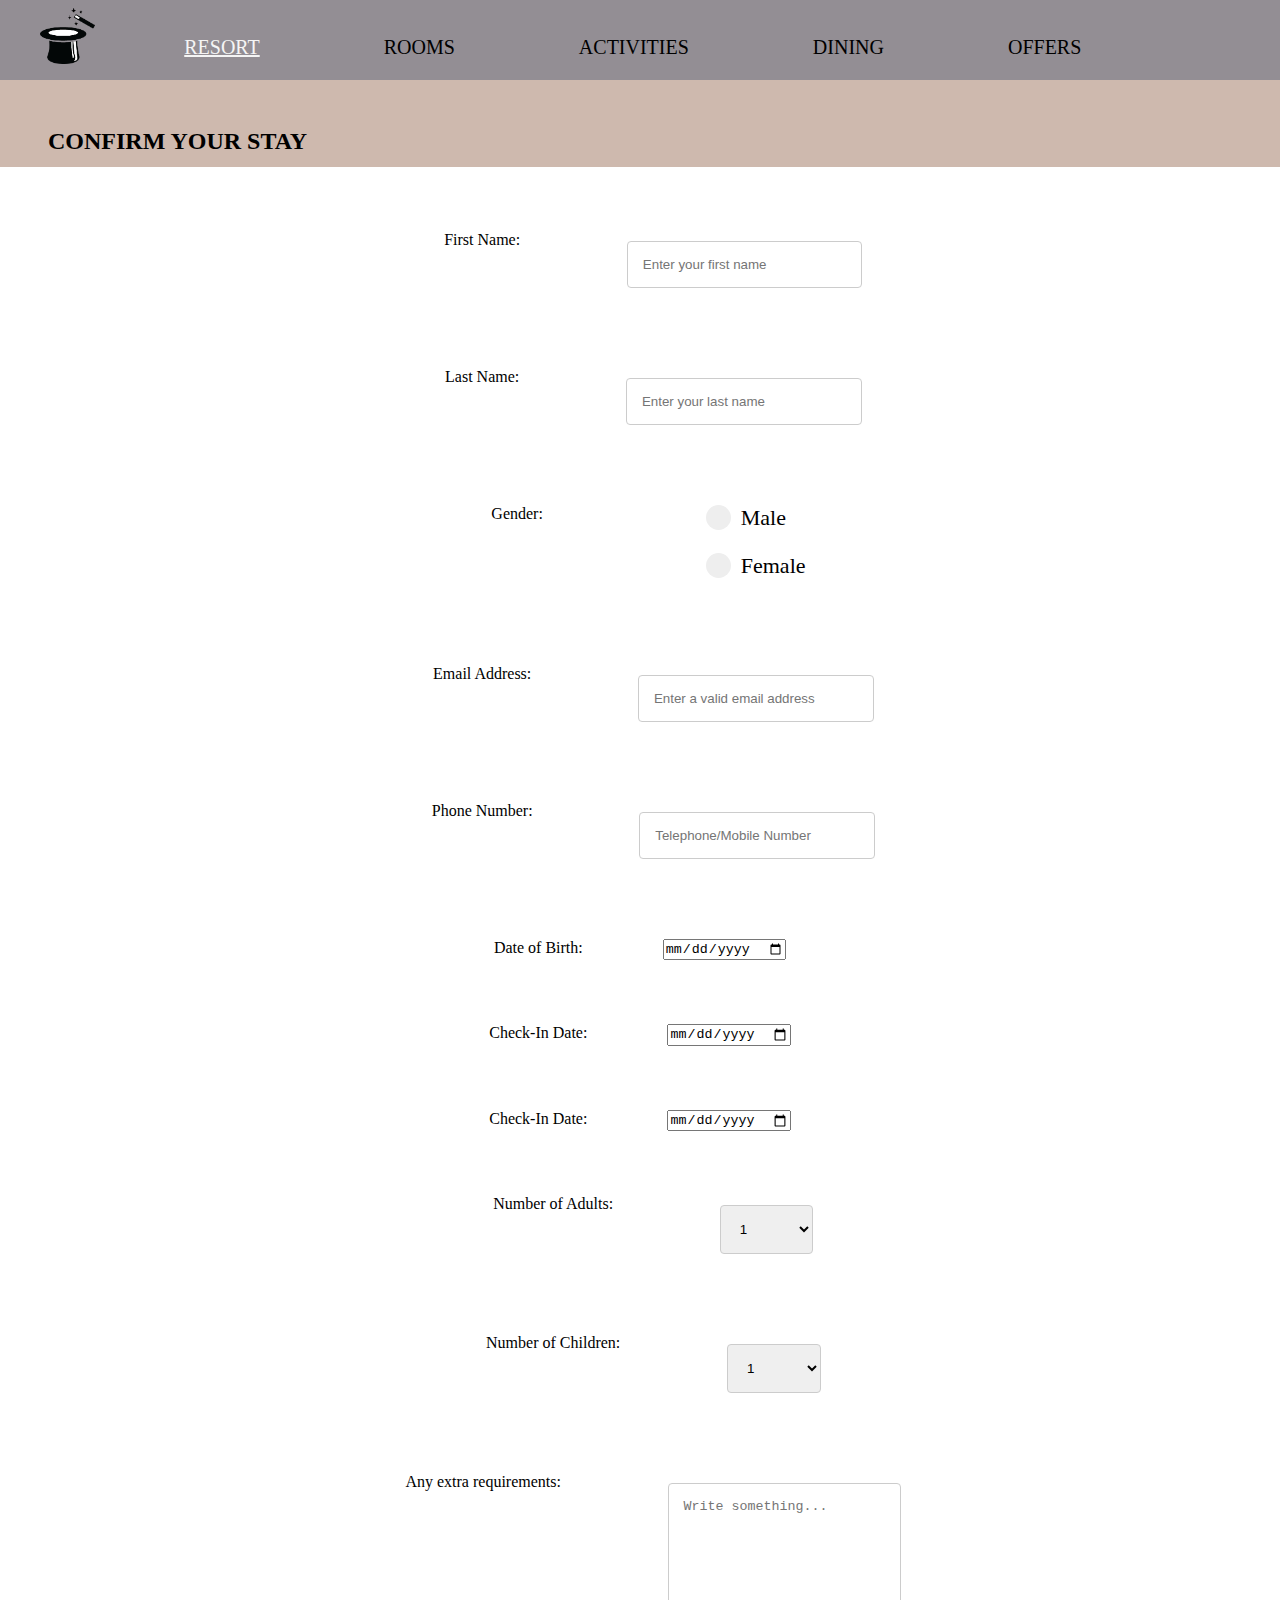
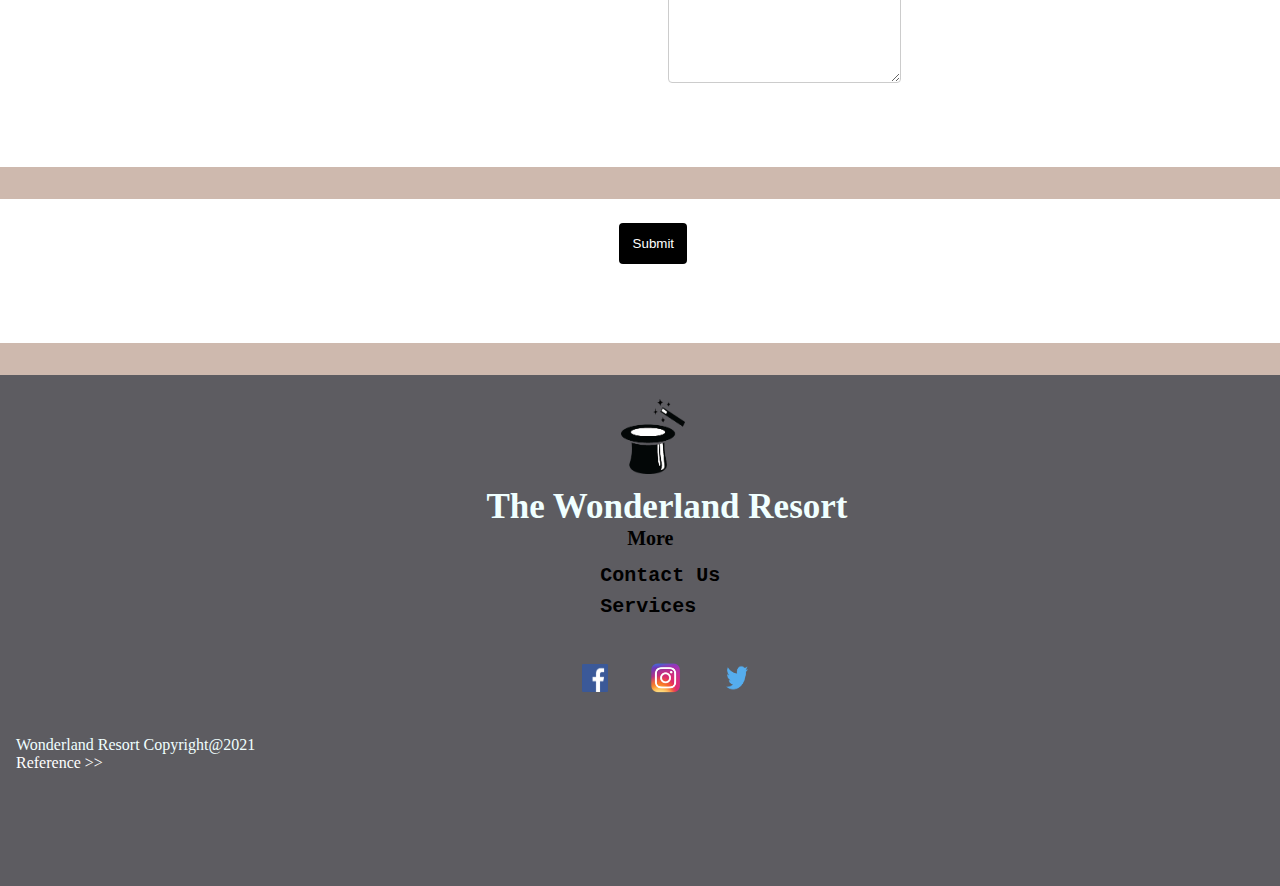
<file: deco1400 website-3/bookingform.html>
<!doctype html>
<html lang = 'en'>

    <head>
        <meta charset="utf-8">
        <title>WONDERLAND </title>
        <link rel="stylesheet" href="css/bookingform.css">
        <link rel="stylesheet" href="css/style.css">
        <meta name="viewport" content="width=device-width, initial-scale=1.0">
    </head>

    <body>
        <header>
            <nav class="logo">
                <ul>
                    <li><a href="profile.html"><img class ="hat" src = "images/magic_hat.png" alt="magical hat"></a></li>
                </ul>
            </nav>

        <nav class="menu">
            <ul>
                <li><a class="active" href="profile.html"> RESORT </a></li>
                <li><a href="rooms.html"> ROOMS </a></li>
                <li><a href="activities.html"> ACTIVITIES </a></li>
                <li><a href="dining.html">DINING </a></li>
                <li><a href="offers.html"> OFFERS </a></li>
            </ul>
        </nav>

    </header>

    <section id="bookingform">
        <h2> CONFIRM YOUR STAY </h2>

        <form method="get" action="profile.html">
            <fieldset>
                <div class="form-item">
                    <label for="form-first-name"> First Name: </label><br>
                    <div class="form-element">
                        <input type="text" name="fname" id="form-first-name" placeholder="Enter your first name">
                    </div>
                </div>
                
                <div class="form-item">
                    <label for="form-last-name"> Last Name: </label>
                    <div class="form-element">
                        <input type="text" name="lname" id="form-last-name" placeholder="Enter your last name">
                    </div>
                </div>

                <div class="form-item">
                    <label>Gender:</label>
                    <div class="form-element">
                        <label class="form-male">
                            <input type="radio" id="form-male" name="gender" value="male"> Male
                            <span class="checkmark"></span>
                        </label>
                        <label class="form-female">
                            <input type="radio" id="form-female" name="gender" value="female"> Female
                            <span class="checkmark"></span>
                        </label>
                    </div>
                </div>  

                <div class="form-item">
                    <label for="form-email"> Email Address: </label>
                    <div class="form-element">
                        <input type="text" name="email" id="form-email" placeholder="Enter a valid email address">
                    </div>
                </div>    
                
                <div class="form-item">
                    <label for="form-phone"> Phone Number: </label>
                    <div class="form-element">
                        <input type="text" name="phoneno" id="form-phone" placeholder="Telephone/Mobile Number">
                    </div>
                </div>  
                
                <div class="form-item">
                    <label for="form-bod"> Date of Birth: </label>
                    <div class="form-element">
                        <input type="date" name="bod" id="form-bod" placeholder="dd/mm/yyyy">
                    </div>
                </div>  

                <div class="form-item">
                    <label for="form-checkin"> Check-In Date: </label>
                    <div class="form-element">
                        <input type="date" name="checkin" id="form-checkin" placeholder="dd/mm/yyyy">
                    </div>
                </div> 

                <div class="form-item">
                    <label for="form-checkout"> Check-In Date: </label>
                    <div class="form-element">
                        <input type="date" name="checkout" id="form-checkout" placeholder="dd/mm/yyyy">
                    </div>
                </div>

                <div class="form-item">
                    <label for="form-no-adults"> Number of Adults:</label>
                    <div class="form-element">
                        <select name="adults" id="form-no-adults">
                            <option value="1">1</option>
                            <option value="2">2</option>
                            <option value="3">3</option>
                            <option value="4">4</option>
                            <option value="5">5</option>
                            <option value="6">6</option>
                            <option value="7">7</option>
                            <option value="8">8</option>
                            <option value="9">9</option>
                            <option value="10">10</option>
                        </select>
                    </div>
                </div>

                <div class="form-item">
                    <label for="form-no-children"> Number of Children:</label>
                    <div class="form-element">
                        <select name="children" id="form-no-children">
                            <option value="1">1</option>
                            <option value="2">2</option>
                            <option value="3">3</option>
                            <option value="4">4</option>
                            <option value="5">5</option>
                            <option value="6">6</option>
                            <option value="7">7</option>
                            <option value="8">8</option>
                            <option value="9">9</option>
                            <option value="10">10</option>
                        </select>
                    </div>
                </div>
                
                <div class="form-item">
                    <label for="form-extra"> Any extra requirements: </label>
                    <div class="form-element">
                        <textarea name="extra" id="form-extra" placeholder="Write something..." style="height: 200px"></textarea>
                    </div>
                </div>

            </fieldset>

            <fieldset>
                <button type="submit" id="submit">Submit</button>
            </fieldset>
        </form>
    </section>
    </body>

    <footer>
        <ul>
            <li><img class ="footerhat" src = "images/magic_hat.png" alt="magical hat"></li>
            <div class="footerBanner">
            <li><h3> The Wonderland Resort </h3></li>
            <h4>More</h4>
            <h5> <a href="contactus.html">Contact Us </a></h5>
            <h5> <a href="services.html">Services </a></h5>
            </div>
        </ul>

         <section class="socialmedia">
             <li><img class = 'fb' src = "images/fb.png" alt="fb"></li>
             <li><img class = "ins"src = "images/ins.png" alt="ins"></li>
             <li><img class = "twitter" src = "images/twitter.png" alt="twitter"></li>
         </section>

         <div class = "copyright">
            <li><p>Wonderland Resort Copyright@2021</p></li>
            <li><a href="reference.html">Reference >></a></li>
        </div>

    </footer>
</file>
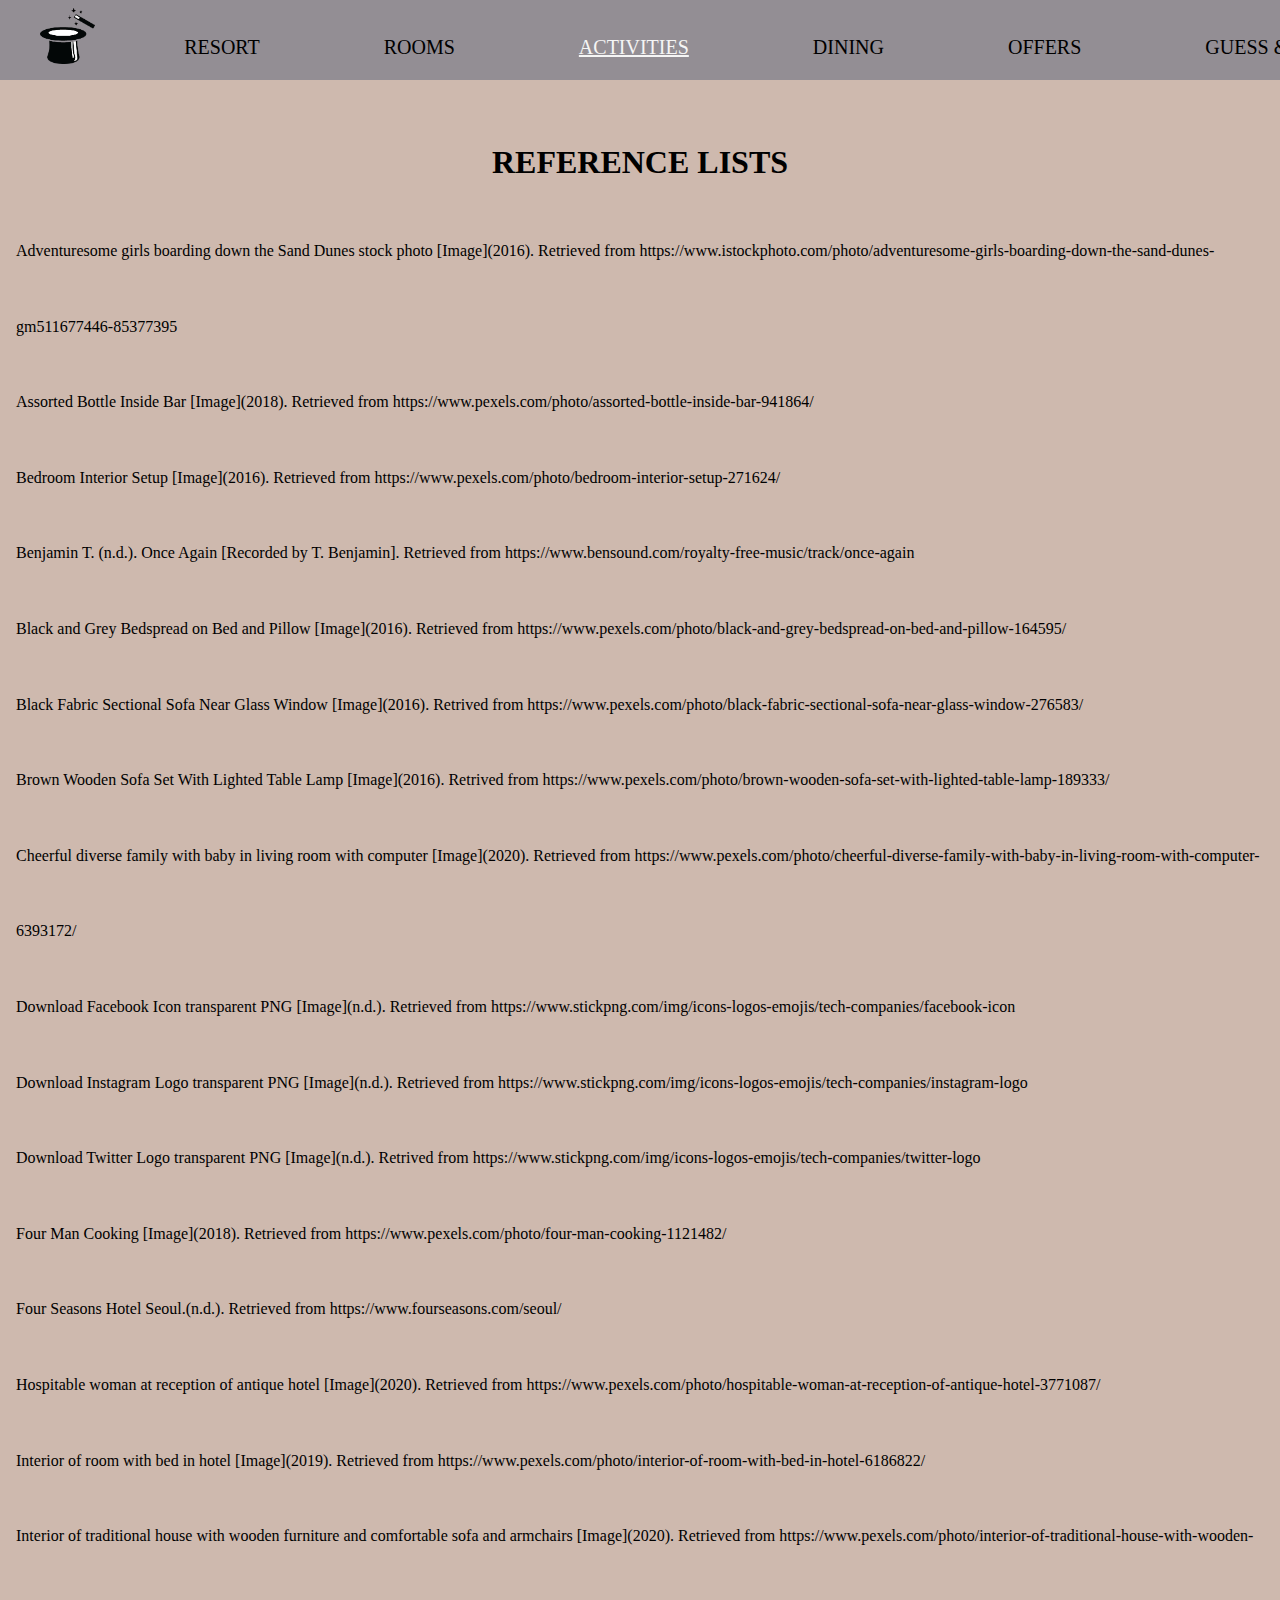
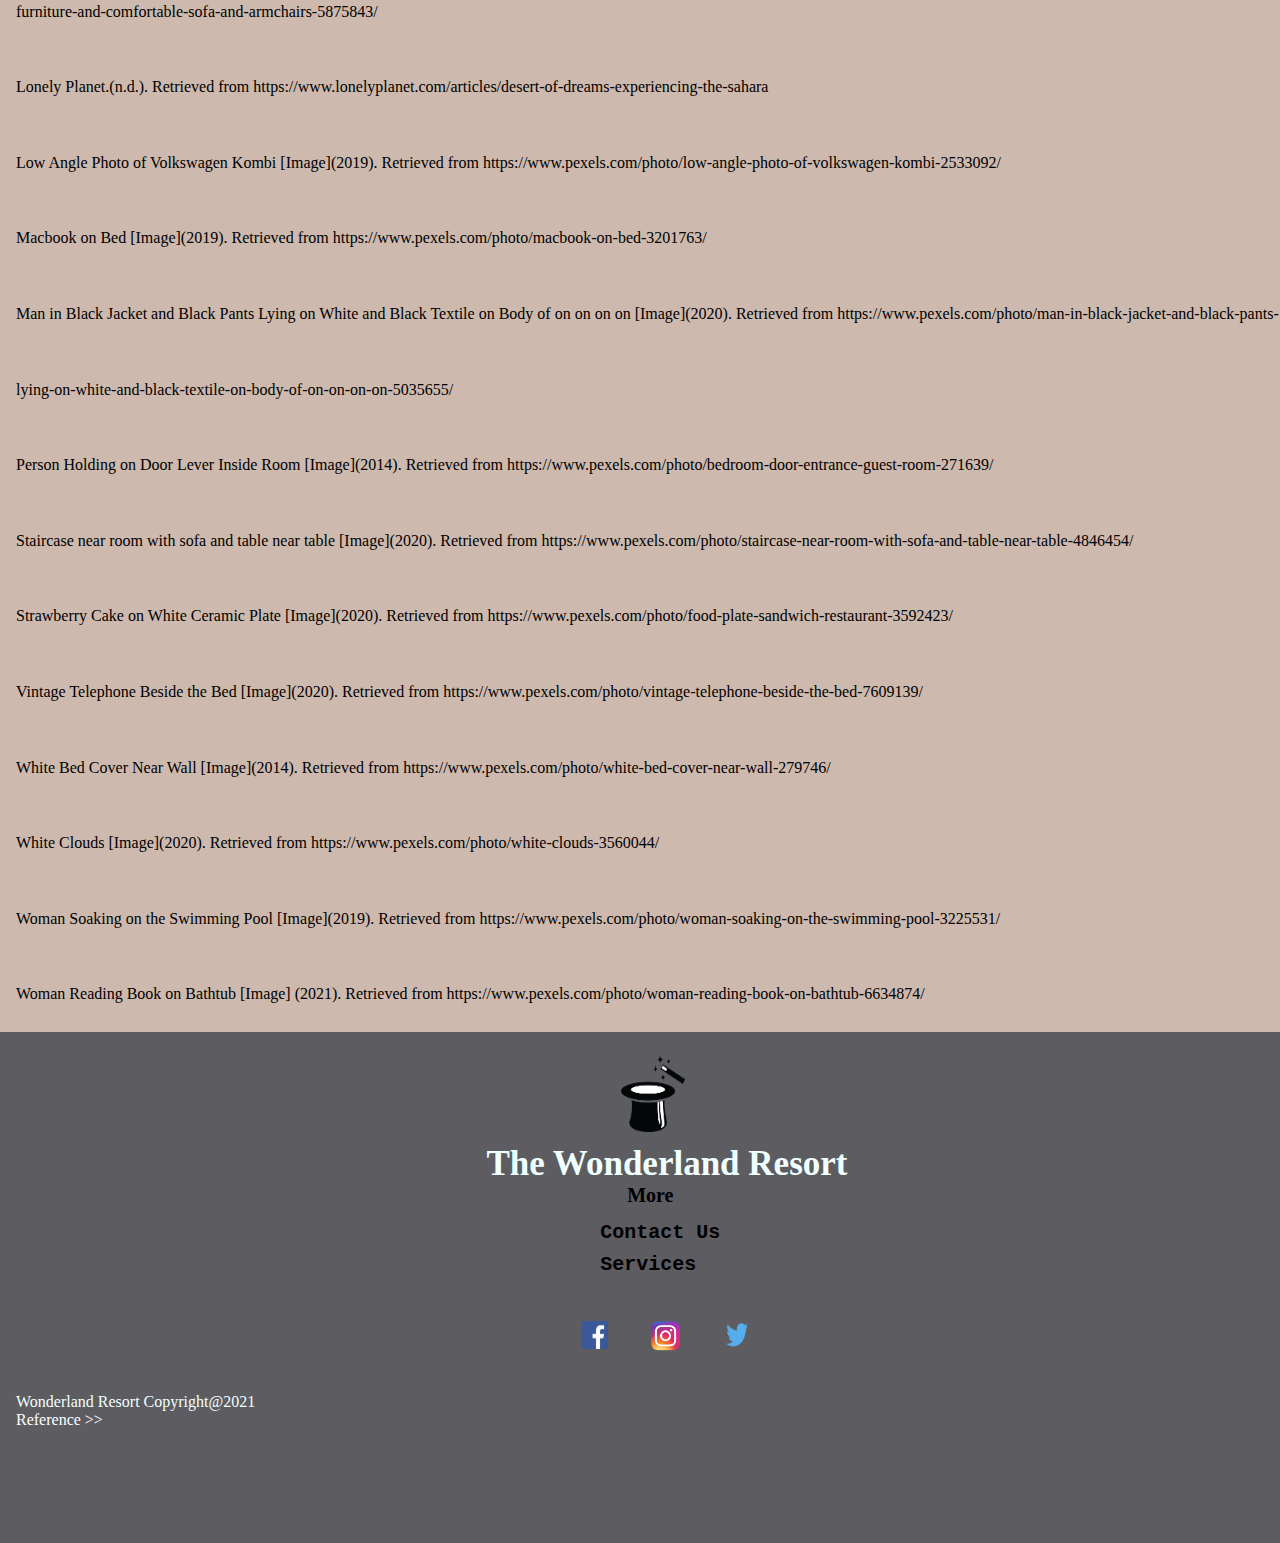
<file: deco1400 website-3/reference.html>
<!doctype html>
<html lang = 'en'>
    <head>
        <meta charset="utf-8">
        <title> SERVICES </title>
        <link rel="stylesheet" href="css/style.css">
        <meta name="viewport" content="width=device-width, initial-scale=1.0">

    </head>

    <body>
        <header>
            <nav class="logo">
                <ul>
                    <li><a href="index.html"><img class ="hat" src = "images/magic_hat.png" alt="magical hat"></a></li>
                    <li>
                        <div class="dropdownmenu">
                            <img class = "drop-down" src ="images/hamburger.png" alt="hamburger">
                            <div class="dropdowncontent">
                                <a href="index.html">RESORT</a>
                                <a href="rooms.html"> ROOMS </a>
                                <a href="activities.html"> ACTIVITIES </a>
                                <a href="dining.html">DINING </a>
                                <a href="offers.html"> OFFERS </a>
                                <a href="contactus.html">CONTACT US</a>
                                <a href="services.html">SERVICES</a>
                                <a href="minigame.html">GUESS AND WIN</a>
                            </div>
                        </div>
                    </li>
                </ul>
            </nav>

        
 
            <nav class="menu">
                <ul>
                    <li><a href="index.html"> RESORT </a></li>
                    <li><a href="rooms.html"> ROOMS </a></li>
                    <li><a class="active"  href="activities.html"> ACTIVITIES </a></li>
                    <li><a href="dining.html">DINING </a></li>
                    <li><a href="offers.html"> OFFERS </a></li>
                    <li><a href="minigame.html" id="guess">GUESS & WIN</a></li>
                </ul>
            </nav>
   
        </header>

        <div class="reference">

            <h1>REFERENCE LISTS</h1>

        
            <p> Adventuresome girls boarding down the Sand Dunes stock photo [Image](2016). Retrieved from https://www.istockphoto.com/photo/adventuresome-girls-boarding-down-the-sand-dunes-gm511677446-85377395
                <br>
                Assorted Bottle Inside Bar [Image](2018). Retrieved from https://www.pexels.com/photo/assorted-bottle-inside-bar-941864/
                <br>
                Bedroom Interior Setup [Image](2016). Retrieved from https://www.pexels.com/photo/bedroom-interior-setup-271624/
                <br>
                Benjamin T. (n.d.). Once Again [Recorded by T. Benjamin]. Retrieved from https://www.bensound.com/royalty-free-music/track/once-again
                <br>
                Black and Grey Bedspread on Bed and Pillow [Image](2016). Retrieved from https://www.pexels.com/photo/black-and-grey-bedspread-on-bed-and-pillow-164595/
                <br>
                Black Fabric Sectional Sofa Near Glass Window [Image](2016). Retrived from https://www.pexels.com/photo/black-fabric-sectional-sofa-near-glass-window-276583/
                <br>
                Brown Wooden Sofa Set With Lighted Table Lamp [Image](2016). Retrived from https://www.pexels.com/photo/brown-wooden-sofa-set-with-lighted-table-lamp-189333/
                <br>
                Cheerful diverse family with baby in living room with computer [Image](2020). Retrieved from https://www.pexels.com/photo/cheerful-diverse-family-with-baby-in-living-room-with-computer-6393172/
                <br>
                Download Facebook Icon transparent PNG [Image](n.d.). Retrieved from https://www.stickpng.com/img/icons-logos-emojis/tech-companies/facebook-icon
                <br>
                Download Instagram Logo transparent PNG [Image](n.d.). Retrieved from https://www.stickpng.com/img/icons-logos-emojis/tech-companies/instagram-logo
                <br>
                Download Twitter Logo transparent PNG [Image](n.d.). Retrived from https://www.stickpng.com/img/icons-logos-emojis/tech-companies/twitter-logo
                <br>
                Four Man Cooking [Image](2018). Retrieved from https://www.pexels.com/photo/four-man-cooking-1121482/
                <br>
                Four Seasons Hotel Seoul.(n.d.). Retrieved from https://www.fourseasons.com/seoul/
                <br>
                Hospitable woman at reception of antique hotel [Image](2020). Retrieved from https://www.pexels.com/photo/hospitable-woman-at-reception-of-antique-hotel-3771087/
                <br>
                Interior of room with bed in hotel [Image](2019). Retrieved from https://www.pexels.com/photo/interior-of-room-with-bed-in-hotel-6186822/
                <br>
                Interior of traditional house with wooden furniture and comfortable sofa and armchairs [Image](2020). Retrieved from https://www.pexels.com/photo/interior-of-traditional-house-with-wooden-furniture-and-comfortable-sofa-and-armchairs-5875843/
                <br>
                Lonely Planet.(n.d.). Retrieved from https://www.lonelyplanet.com/articles/desert-of-dreams-experiencing-the-sahara
                <br>
                Low Angle Photo of Volkswagen Kombi [Image](2019). Retrieved from https://www.pexels.com/photo/low-angle-photo-of-volkswagen-kombi-2533092/
                <br>
                Macbook on Bed [Image](2019). Retrieved from https://www.pexels.com/photo/macbook-on-bed-3201763/
                <br>
                Man in Black Jacket and Black Pants Lying on White and Black Textile on Body of on on on on [Image](2020). Retrieved from https://www.pexels.com/photo/man-in-black-jacket-and-black-pants-lying-on-white-and-black-textile-on-body-of-on-on-on-on-5035655/
                <br>
                Person Holding on Door Lever Inside Room [Image](2014). Retrieved from https://www.pexels.com/photo/bedroom-door-entrance-guest-room-271639/
                <br>
                Staircase near room with sofa and table near table [Image](2020). Retrieved from https://www.pexels.com/photo/staircase-near-room-with-sofa-and-table-near-table-4846454/
                <br>
                Strawberry Cake on White Ceramic Plate [Image](2020). Retrieved from https://www.pexels.com/photo/food-plate-sandwich-restaurant-3592423/
                <br>
                Vintage Telephone Beside the Bed [Image](2020). Retrieved from https://www.pexels.com/photo/vintage-telephone-beside-the-bed-7609139/
                <br>
                White Bed Cover Near Wall [Image](2014). Retrieved from https://www.pexels.com/photo/white-bed-cover-near-wall-279746/
                <br>
                White Clouds [Image](2020). Retrieved from https://www.pexels.com/photo/white-clouds-3560044/
                <br>
                Woman Soaking on the Swimming Pool [Image](2019). Retrieved from https://www.pexels.com/photo/woman-soaking-on-the-swimming-pool-3225531/
                <br>
                Woman Reading Book on Bathtub [Image] (2021). Retrieved from https://www.pexels.com/photo/woman-reading-book-on-bathtub-6634874/
                <br>

            </p>
    </div>

    <footer>
        <ul>
            <li><a href="index.html"><img class ="footerhat" src = "images/magic_hat.png" alt="magical hat"></a></li>
            <div class="footerBanner">
            <li><h3> The Wonderland Resort </h3></li>
            <h4>More</h4>
            <h5> <a href="contactus.html">Contact Us </a></h5>
            <h5> <a href="services.html">Services </a></h5>
            </div>
        </ul>

        <section class="socialmedia">
            <li><a href="https://www.facebook.com/" ><img class = 'fb' src = "images/fb.png" alt="fb"></a></li>
            <li><a href="https://www.instagram.com"><img class = "ins"src = "images/ins.png" alt="ins"></a></li>
            <li><a href="https://twitter.com"><img class = "twitter" src = "images/twitter.png" alt="twitter"></a></li>
        </section>

        <div class = "copyright">
            <li><p>Wonderland Resort Copyright@2021</p></li>
            <li><a href="reference.html">Reference >></a></li>
        </div>

    </footer>
</html>
</file>
<file: deco1400 website-3/css/bookingform.css>
* {
	margin: 0;
    padding: 0;
    


}

/* Body Part */

body{
    overflow-x: hidden;
}


h2{
    position: relative;
    display: flex;
    padding-top: 2em;
    padding-bottom: 0.5em;
    padding-left: 2em;
}

fieldset{
    margin-bottom: 2em;
    padding: 2em 4em;
    border: 0;
    background: white;
    display: flex;
    flex-direction: column;
    align-items: center;
}

fieldset .form-item {
    display: flex;
    padding: 2em 4em;
   
}

label {
    display: flex;
    position: relative;
    font: 22px;
    padding-right: 3em;
    margin-right: 2em;

}

input[type=text], select , textarea{
    width: 100%; 
    padding: 15px; 
    border: 1px solid #ccc; 
    border-radius: 4px; 
    box-sizing: border-box; 
    margin-top: 10px; 
    margin-bottom: 16px; 
    margin-left: 2em;
    resize: horizontal
}

.form-female, .form-male {
    display: flex;
    position: relative;
    padding-left: 35px;
    margin-bottom: 1em;
    margin-left: 50%;
    margin-right: 50%;
    cursor: pointer;
    font-size: 22px;
    -webkit-user-select: none;
    -moz-user-select: none;
    -ms-user-select: none;
    user-select: none;
}

.form-female input, .form-male input{
    position: absolute;
    opacity: 0;
    cursor: pointer;
}

.checkmark {
    position: absolute;
    top: 0;
    left: 0;
    height: 25px;
    width: 25px;
    background-color: #eee;
    border-radius: 50%;
  }

  /* On mouse-over, add a grey background color */
.form-female:hover input ~ .checkmark, .form-male:hover input ~ .checkmark {
    background-color: #ccc;
  }
  
  /* When the radio button is checked, add a blue background */
  .form-female input:checked ~ .checkmark , .form-male input:checked ~ .checkmark{
    background-color: #2196F3;
  }
  
  /* Create the indicator (the dot/circle - hidden when not checked) */
  .checkmark:after {
    content: "";
    position: absolute;
    display: none;
  }
  
  /* Show the indicator (dot/circle) when checked */
  .form-female input:checked ~ .checkmark:after, .form-male input:checked ~ .checkmark:after {
    display: block;
  }
  
  /* Style the indicator (dot/circle) */
  .form-female .checkmark:after, .form-male .checkmark:after {
       top: 9px;
      left: 9px;
      width: 8px;
      height: 8px;
      border-radius: 50%;
      background: white;
  }

/* Style the submit button with a specific background color etc */
#submit{
    background-color: black;
    color: white;
    padding: 1em 1em;
    border: none;
    border-radius: 4px;
    cursor: pointer;
    margin-bottom: 2em;
  }
  
/* When moving the mouse over the submit button, add a darker green color */
#submit:hover {
    background-color: gray;
}
  
  /* Add a background color and some padding around the form */
.container {
    border-radius: 5px;
    background-color: #f2f2f2;
    padding: 20px;
}
</file>
<file: deco1400 website-3/css/style.css>
* {
	margin: 0;
    padding: 0;
}


/* Menu Bar */


header{
    background-color: rgba(147,142,148,255);
    margin: 0;
    height: 5em;

}

h1 a {
    display: inline-flex;
    position: relative;
    margin: 10px ;
    position: relative;
    top: 5px;
    left: 5px;
    font-size: 30px;

}

.hat{
    display: inline-flex;
    width: 55px;
    height: 5%;
    position: relative;
    padding-left: 1.5em;
    margin-top: 0.5em; 
    margin-left: 1em;
}

ul li{
    display: inline;
    margin-top: 2em;
}

.menu a {
    margin:  3em;
    position: relative;
    display: inline-flex;
    margin-top: -10cm;
    font-size: 20px;
    text-decoration: none;
    color: black;
    left: 10%;
}


.menu a.active{
    text-decoration: underline;
}

.menu a.active:hover{
    color: white;
}

.menu a.active:link,.menu a.active:visited{
    color: whitesmoke;
}

.menu ul{
    position: relative;
    margin-top: -0.75cm ;
    right: 0.1cm;
}

.drop-down{
    display: none;
}

.dropdownmenu{
    display: none;
}

/* Body Part */

#topButton {
    position: fixed;
    bottom: 20px;
    right: 30px;
    z-index: 99;
    font-size: 18px;
    border: none;
    outline: none;
    background-color: black;
    color: white;
    cursor: pointer;
    padding: 15px;
    border-radius: 4px;
}

body{

    background-color: rgb(206,185,174);

}

h6{
    display: block;
    font-size: 60px;
    text-align: center;
    margin-top: 30px;
    margin-bottom: 20px;
    padding-bottom: 0.5em;
    padding-top: 0.5em;
   
}


p{
    display: block;
    padding-top: 2em;

}

/* ROOMS, DINING, OFFERS */
.intro {
    padding: 0 100px;

}

.info {
    float: left;
    width: 100%;
}


button{
    margin-top: 1%;
    padding-top: 0.5em;
    padding-bottom: 0.5em;
    padding-left: 1em;
    padding-right: 1em;

    
}

.container{
    display: flex;
    padding-right: 10%;
    padding-left: 10%;
    padding-top: 2em;
    padding-bottom: 4em;
}

.rooms, .activities, .dining, .offers{
    padding-bottom: 5em;
}

.price a, .book a{
    text-decoration: none;
    color: black;
}

.price a.active, .book a.active{
    text-decoration: underline;
    color: brown;
}

.price a.active:hover, .book a.active:hover {
    color: white;
}

.price a.active:link,.price a.active:visited, .book a.active:link,.book a.active:visited{
    color: indigo;
}

.reserve{
 
    padding-top: 8%;
    display: flex;
    padding-right: 10cm;

    
}

/* Rooms */
.family, .standard, .grand, .junior{
    padding-bottom: 2em;
    padding-top: 2em;
    height: 35vh;
    width: 35%;
}

.price{
    display: block;
    float: right;
    width: 50%; 
    padding-top: 5em;
    text-align: center;  
}

.standardroom ,.grandsuite, .juniorsuite{
    padding-right: 10%;
    padding-left: 10%;
}

/* Activities */

p1{
    font-size: 30px;
    display: block;
    padding-left: 60px;
    
 
}

.book{
    padding-top: 8%;
    display: flex;
    padding-right: 10cm;   
}

.cloudhop{
    padding-bottom: 2em;
    padding-top: 2em;
    height: 35vh;
    width: 47%;
}

.skydive{

    padding-bottom: 2em;
    padding-top: 2em;
    height: 35vh;
    width: 40%;
}

.sandsled{

    padding-bottom: 2em;
    padding-top: 2em;
    height: 35vh;
    width: 50%;
}

/* Dining */

.buffet, .lounge{
    padding-bottom: 2em;
    padding-top: 2em;
    height: 35vh;
    width: 50%;
}

.bar{
    padding-bottom: 2em;
    padding-top: 2em;
    height: 35vh;
    width: 38%;
}

/* Offers */

.earlybird{
    padding-bottom: 2em;
    padding-top: 2em;
    height: 35vh;
    width: 68%;
}

.bookmore{
    padding-bottom: 2em;
    padding-top: 2em;
    height: 35vh;
    width: 37%;
}


.members{
    padding-bottom: 2em;
    padding-top: 2em;
    height: 35vh;
    width: 37%;
}

/* Contact Us */

.location{
	border-radius: 10px;
	margin-top: 3em;
    margin-bottom: 1em;
    padding-bottom: 1em;
    padding-left: 25%;
    margin-left: 1em;
    margin-right: 1em;
    background-color: rgba(219, 212, 210, 0.432);
}

#GoogleMap{
    padding-top: 2em;
}

.address, .phonecall, .mails {
    display: inline-flex;
    width: 2.5%;
    height:30px;
    position: relative;
    margin: 0;
    margin-top: 2em;
    margin-left: 1em;
}

.contacts, .phone, .email, .feedback{
    padding-left: 10%;
    margin-left: 1em;
    margin-right: 1em;


}

.emails{
    display: inline-flex;
    width: 3.9%;
    height:47px;
    position: relative;
    margin: 0;
    margin-top: 2em;
    margin-left: 0.5em;
}


#submit{
    background-color: black;
    color: white;
    padding: 1em 1em;
    border: none;
    border-radius: 4px;
    cursor: pointer;
    margin-bottom: 2em;
    margin-left: 2em;
    position: relative;
    bottom: 1.5em;
  }
  
#submit:hover {
    background-color: gray;
}

/* Services */

.bus, .front{
    padding-bottom: 2em;
    padding-top: 2em;
    height: 35vh;
    width: 50%;
}


.front{
    padding-bottom: 2em;
    padding-top: 2em;
    height: 35vh;
    width: 37.5%;
}

/* Reference */

.reference h1{
    position: relative;
    text-align: center;
    padding-top: 2em;

}

.reference p{
    position: relative;
    line-height: 2cm;
    padding-left: 1em;

}

/* Footer */ 
footer{
    position: relative;
    background-color: rgba(93,92,97,255);
    left: 0;
    bottom: 0;
    width: 100%;
    height: 55vh;
    color: azure;
    padding-top: 1em;
    font-family:fantasy;

}

.footerhat{
    position: relative;
    padding-top: 0.5em;
    padding-left: 48.5%;
    width: 5%;
    height: 2cm;
}

.footerBanner h3 {
    font-size: 35px; 
    position: relative;
    margin-left: 38%;
    padding-top: 0.25em;

}

.footerBanner h4{
    color: black;
    font-size: 20px;
    position: relative;
    padding-left: 49%;
    font-family: m;
}

.footerBanner h5{
    font-size: 20px;
    position: relative;
    padding-right: 30%;
    padding-top: 1em;
    line-height: 0.3cm;
    text-align: center;
    font-family: monospace;
    text-decoration: none;
}

.footerBanner a{
    position: relative;
    display: flex;
    text-decoration: none;
    padding-left: 67%;
    text-align: center;
    color: black;

}

.footerBanner a.active{
    text-decoration: underline;
}

.footerBanner a.active:hover{
    color: white;
}

.footerBanner a.active:link,.footerBanner a.active:visited{
    color: rgb(71, 5, 5);
}

.socialmedia > li {
   text-decoration: none;
   display: inline;
   margin: 2em;
}

.fb {
    width: 2% ;
    height: 28px;
    position: relative;
    padding-bottom: 0.5em ;
    padding-top: 3.2em;
    left: 43%;
}

.ins {
    width: 2.5% ;
    height: 32px;
    left: 41%;
    padding-bottom: 0.35em;
    position: relative;

}

.twitter {
    width: 2.5%;
    height: 42px;
    padding-bottom: 0.05em;
    left: 38.7%;
    position: relative;

} 


.copyright{

    position: relative;
    list-style-type: none;
    padding-left: 1em;
}

.copyright a {
    color: white;
    text-decoration: none;
    font-family: initial;

}

/* Responsive layout (~700px) */
@media only screen and (max-width: 700px) {

    header{
        width: 100%;
    }

    h1{
        width: 3%;
        font-size: 25px;
    }

    .hat{
        height: 42px;
        width: 7%;
        position: relative;
        padding-top: 1em;
        padding-left: 1em;

    }
    .menu{
        height: 100%;
    }

    ul li {
        width : 5px;
     }
    
     .sign-in, h2 ,.menu{
         display: none;
     }
    
     .container{
         height : 20cm;
         width: 15cm;
     }

     
     .socialmedia > li {
        text-decoration: none;
        display: inline;
        margin: 2em;
     }

     .fb {
        width: 5% ;
        height: 31px;
        float: left;
        padding-left: 2em;
        padding-right: 2em;
        padding-top: 5em;
        position: relative;
        bottom: 0.2px;
       
    
    }
    
    .ins {
        width: 6% ;
        height: 35px;
        float: left;
        padding-left: 2.3em;
        padding-right: 2em;
        padding-top:5em;
        position: relative;
        bottom: 1px;
    }
    
    .twitter {
        width: 8% ;
        height: 45px;
        float: left;
        padding-left: 2em;
        padding-right: 2em;
        padding-top: 5em;
        position: relative;
        bottom: 0.5em;
    }

    .drop-down{
        width: 50px;
        height: 50px;
        display: flex;
        float: right;
        margin-left: 25em;
        margin-top: -2.8em;
        position:fixed;

        
        
    }

    .dropdownmenu{
        position: relative;
        display: flex;
        margin-left: 25%;

       
    }

    .dropdowncontent{ 
        display: none;
        position: flex;
        background-color:  rgb(139, 133, 133);
        min-width: 160px;
        z-index: 1; 
        margin-top: -10%;
    

        
    }

    .dropdowncontent a{
        color: black;
        padding: 15px 20px;
        text-decoration: none;
        display:flex ;
        flex-direction: column;
        font-size: 26px;
    }

    .dropdowncontent a:hover{
        background-color: whitesmoke;
    }
    
    .dropdownmenu:hover .dropdowncontent{
        display: flex;
        position: relative;
        flex-direction: column;
        left: 29%;
        top: 1em;

    }

    .dropdownmenu:hover .drop-down{
        background-color: rgba(209, 209, 209, 0.644);
        display: flex;

    }

    footer{
        width: 100%;
        height: 10cm;
    }

    .footerhat{
        position: relative;
        padding-top: 0.5em;
        padding-left: 48.5%;
        width: 10%;
        height: 2cm;
    }

    .footerBanner h3 {
        font-size: 20px; 
        position: relative;
        margin-left: 38%;
        padding-top: 0.25em;
    
    }
    
    .footerBanner h4{
        color: black;
        font-size: 15px;
        position: relative;
        padding-left: 49%;

    }
    
    .footerBanner h5{
        font-size: 15px;
        position: relative;
        padding-right: 30%;
        padding-top: 1em;
        line-height: 0.3cm;
        text-align: center;
    }
    
    .footerBanner a{
        position: relative;
        display: flex;
        text-decoration: none;
        padding-left: 67%;
        text-align: center;
        color: black;
    
    }

    .socialmedia{
        padding-right: 8em;
    }


}
</file>
